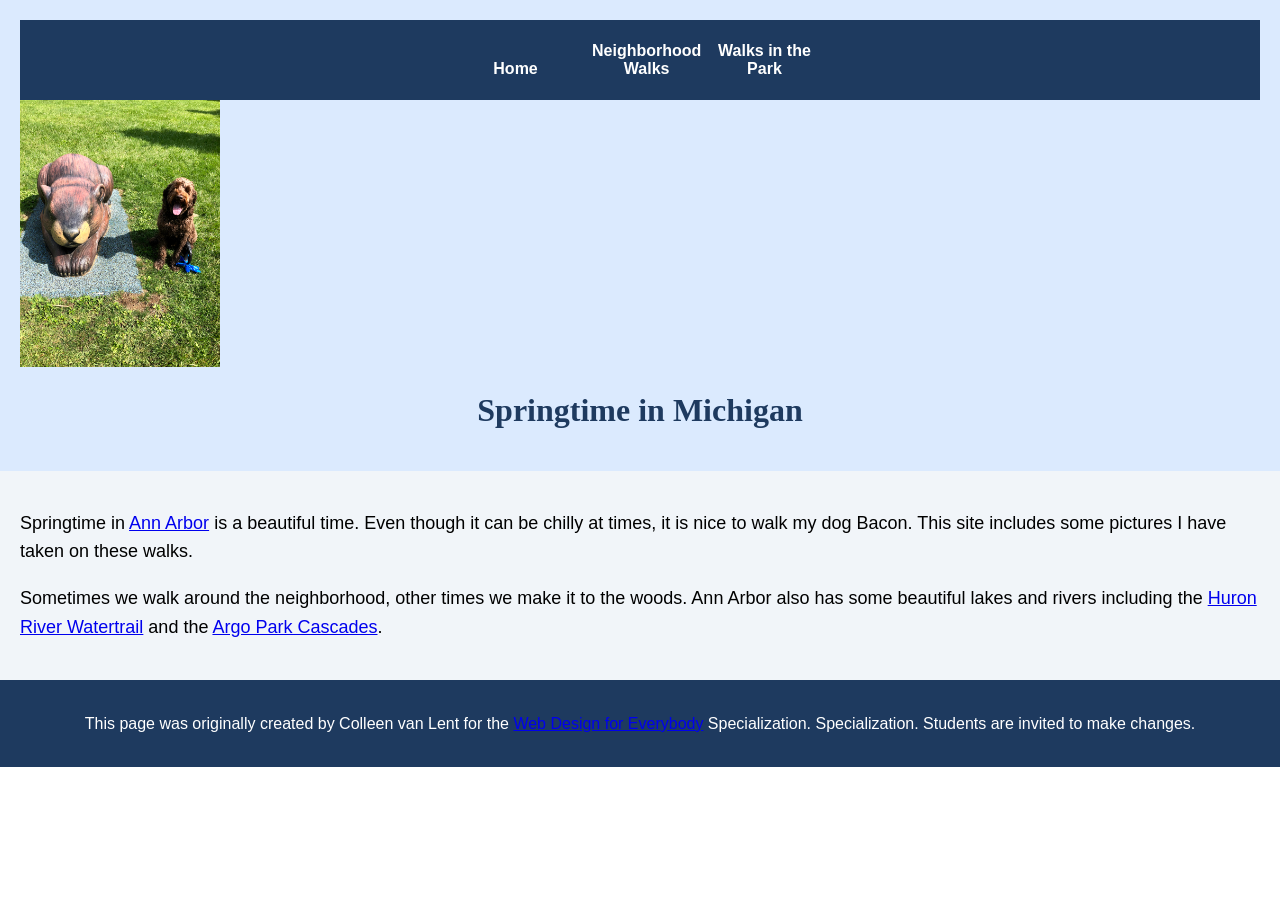
<file: index.html>
<!DOCTYPE html>
<html lang="en">

<head>
  <meta charset="utf-8">
  <meta name="viewport" content="width=device-width">
  <title>Springtime In Michigan</title>
  <!-- You will need to link to the CSS file -->
  <link rel="stylesheet" href="css/style.css">
</head>

<body>
  <header>
    <nav>
      <ul>
        <li><a href="index.html">Home</a></li>
        <li><a href="neighbor.html">Neighborhood Walks</a></li>
        <li><a href="park.html">Walks in the Park</a></li>
      </ul>
    </nav>
    <img src="images/BaconGallupPark.jpg" width="200" alt="Brown Labradoodle sitting next to a statue.">
    <h1>Springtime in Michigan</h1>
  </header>
  <main>
    <p>Springtime in <a href="https://www.michigan.org/city/ann-arbor">Ann Arbor</a> is a beautiful time. Even though
      it can be chilly at times, it is nice to walk my dog Bacon. This site includes some pictures I have taken on
      these walks. </p>

    <p>Sometimes we walk around the neighborhood, other times we make it to the woods. Ann Arbor also has some
      beautiful lakes and rivers including the <a
        href="https://www.annarbor.org/things-to-do/recreation-outdoors/huron-river/">Huron River Watertrail</a> and
      the <a href="https://www.a2gov.org/departments/Parks-Recreation/parks-places/argo/pages/default.aspx">Argo Park
        Cascades</a>.</p>

  </main>
  <footer>
    <p>This page was originally created by Colleen van Lent for the <a
        href="https://www.coursera.org/specializations/web-design"> Web Design for Everybody</a> Specialization.
      Specialization. Students are invited to make changes.</p>
  </footer>

</body>

</html>
</file>
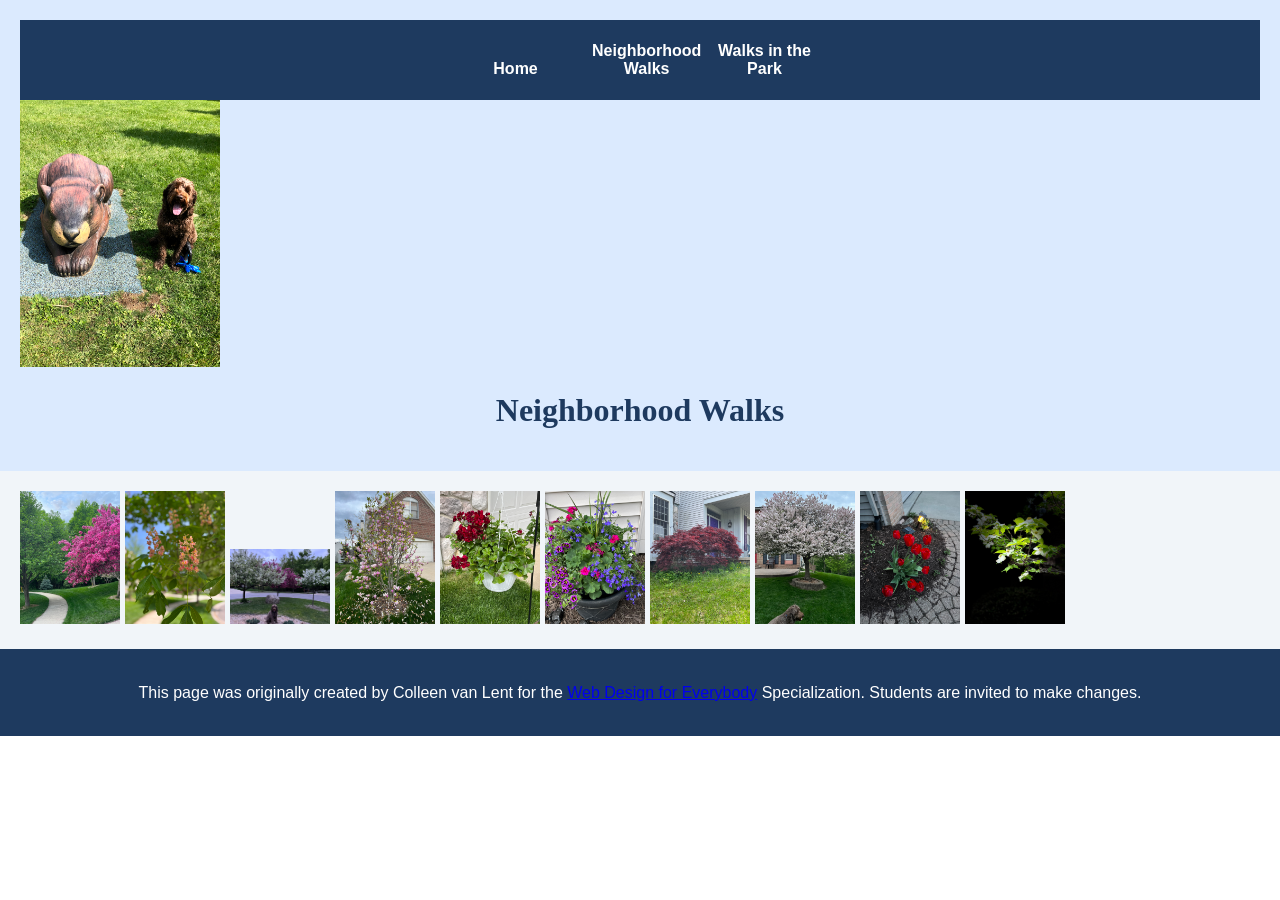
<file: neighbor.html>
<!DOCTYPE html>
<html lang="en">

<head>
  <meta charset="utf-8">
  <meta name="viewport" content="width=device-width">
  <title>Neighborhood Walk</title>
  <!-- You will need to link to the CSS file -->
   <link rel="stylesheet" href="css/style.css">
</head>

<body>
  <header>
    <nav>
      <ul>
        <li><a href="index.html">Home</a></li>
        <li><a href="neighbor.html">Neighborhood Walks</a></li>
        <li><a href="park.html">Walks in the Park</a></li>
      </ul>
    </nav>
    <img src="images/BaconGallupPark.jpg" width="200" alt="Brown Labradoodle sitting next to a statue.">
    <h1>Neighborhood Walks</h1>
  </header>
  <main>
    <div>
      <img src="images/bend_in_the_road.png"
        alt="a purple tree stands in contrast to the green leaved trees along a bend in the road" width="100">
      <img src="images/pink_blossoms.png" alt="small pink blossoms on an otherwise green leaved tree" width="100">
      <img src="images/blooming_trees.png" alt="brown labradoodle sitting in front of white and purple blooming  trees"
        width="100">
      <img src="images/falling_petals.png" alt="a purple tulip tree that is beginning to shed its petals" width="100">
      <img src="images/hanging_plants.png" alt="red and green plants in a decorative hanging basket" width="100">
      <img src="images/potted_plants.png" alt="a decorative planter with a variety of brightly colored plants "
        width="100">
      <img src="images/red_maple.png" alt="a small Japanese maple tree in front of a putple door" width="100">
      <img src="images/tree_with_white_blooms.png"
        alt="brown labradoodle sitting in front of tree blooming with white petals" width="100">
      <img src="images/tulips.png" alt="bright red tulips in front of a garden light" width="100">
      <img src="images/white_buds_on_tree.png" alt="artsy shot of white blooms on a green tree with a dark background"
        width="100">
    </div>
  </main>
  <footer>
    <p>This page was originally created by Colleen van Lent for the <a
        href="https://www.coursera.org/specializations/web-design"> Web Design for Everybody</a> Specialization.
      Students are invited to make changes.</p>
  </footer>

</body>

</html>
</file>
<file: css/style.css>
/* Cai dat chung cho trang web */
body {
    font-family: Arial, sans-serif;
    font-size: 16px;
    margin: 0;
    padding: 0;
}

/* Phan dau trang */
header {
    background-color: #dbeafe;
    padding: 20px;
}

/* Thanh dieu huong */
nav {
    background-color: #1e3a5f;
    padding: 10px;
    text-align: center;
}

/* Danh sach tren thanh dieu huong */
nav ul {
    list-style-type: none;
    margin: 0;
    padding: 0;
}

/* Cac muc tren thanh dieu huong */
li {
    display: inline-block;
    width: 120px;
}

/* Lien ket tren thanh dieu huong */
nav a {
    display: inline-block;
    color: white;
    text-decoration: none;
    padding: 12px;
    font-weight: bold;
}

/* Hieu ung khi dua chuot vao */
nav a:hover {
    background-color: #4169a1;
    border-radius: 5px;
}

/* Noi dung chinh */
main {
    background-color: #f1f5f9;
    font-size: 18px;
    padding: 20px;
}

/* Tieu de chinh */
h1 {
    text-align: center;
    font-family: Georgia, serif;
    color: #1e3a5f;
}

/* Doan van */
p {
    line-height: 1.6;
}

/* Phan cuoi trang */
footer {
    background-color: #1e3a5f;
    color: white;
    text-align: center;
    padding: 15px;
}
</file>
